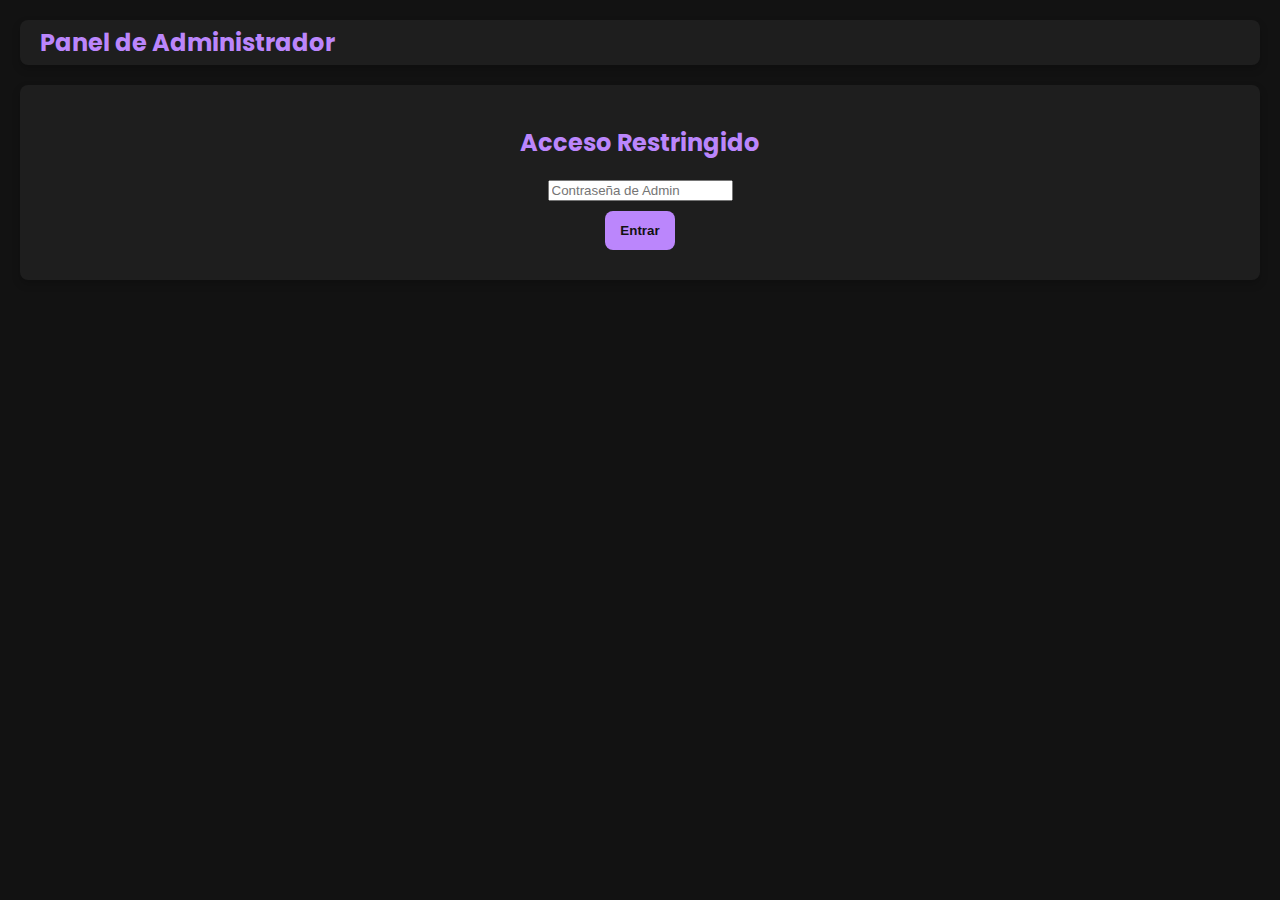
<file: admin.html>
<!DOCTYPE html>
<html lang="es">
<head>
    <meta charset="UTF-8">
    <meta name="viewport" content="width=device-width, initial-scale=1.0">
    <title>Admin - Porra DORM</title>
    <link rel="preconnect" href="https://fonts.googleapis.com">
    <link rel="preconnect" href="https://fonts.gstatic.com" crossorigin>
    <link href="https://fonts.googleapis.com/css2?family=Poppins:wght@400;700&display=swap" rel="stylesheet">
    <link rel="stylesheet" href="/static/style.css">
</head>
<body>
    <div id="notification-container"></div>
    <header>
        <h1>Panel de Administrador</h1>
    </header>
    <main>
        <section id="login-section">
            <h2>Acceso Restringido</h2>
            <form id="login-form">
                <div class="form-row">
                    <input type="password" id="admin-password" placeholder="Contraseña de Admin" required>
                </div>
                <button type="submit">Entrar</button>
            </form>
        </section>

        <section id="admin-panel-section" style="display: none;">
            <div class="admin-column">
                <h2>Crear Nuevo Partido</h2>
                <form id="create-match-form">
                    <div class="form-row">
                        <input type="text" id="competicion" placeholder="Competición (ej: La Liga)" required>
                    </div>
                    <div class="form-row">
                        <input type="datetime-local" id="fecha" required>
                    </div>
                    <div class="form-row">
                        <input type="text" id="equipo-local" placeholder="Equipo Local" required>
                    </div>
                    <div class="form-row">
                        <input type="text" id="equipo-visitante" placeholder="Equipo Visitante" required>
                    </div>
                    <div class="form-row">
                        <input type="number" id="jornada" placeholder="Jornada" required min="1">
                    </div>
                    <div class="form-row">
                        <input type="checkbox" id="es-partidazo">
                        <label for="es-partidazo">Marcar como Partidazo DORM (x2)</label>
                    </div>
                    <button type="submit">Crear Partido</button>
                </form>
                <hr style="margin: 40px 0;">
                <h2>Gestionar Memes</h2>
                <form id="create-meme-form">
                    <div class="form-row">
                        <input type="url" id="meme-url" placeholder="URL de la imagen del meme" required>
                    </div>
                    <div class="form-row">
                        <input type="text" id="meme-desc" placeholder="Descripción corta (opcional)">
                    </div>
                    <button type="submit">Añadir Meme</button>
                </form>
                <hr>
                <h3>Memes Actuales</h3>
                <div id="memes-list-container">
                    </div>
                <hr style="margin: 40px 0;">
                <hr style="margin: 40px 0;"> <h2>Gestionar Usuarios</h2>
                <form id="create-user-form">
                    <div class="form-row">
                        <input type="text" id="alias" placeholder="Alias (ej: Xyri)" required>
                    </div>
                    <div class="form-row">
                        <input type="text" id="discord-id" placeholder="ID de Discord (ej: xyri#3288)" required>
                    </div>
                    <button type="submit">Añadir Usuario</button>
                </form>
                <hr>
                <h3>Usuarios Actuales</h3>
                <div id="users-list-container">
                    </div>
            </div>

            <div class="admin-column">
                <h2>Partidos por Finalizar</h2>
                <div id="upcoming-matches-container">
                    </div>

            <div class="admin-column">
                <h2>Historial de Partidos Finalizados</h2>
                <div id="finished-matches-container">
                    </div>
            </div>
            </div>
                <div class="admin-column">
        <h2>Finalizar Temporada LaLiga</h2>
        <a href="/gestion-temporada" class="button-link" style="text-decoration:none;">Ver/Gestionar Predicciones</a>
            <hr>
        <form id="finalize-season-form">
            <h3>Clasificación</h3>
            <div class="form-row-stacked">
                <label for="res-campeon">🏆 Campeón</label>
                <select id="res-campeon" required></select>
            </div>
            <div class="form-row-stacked">
                <label>🎟️ Clasificados para UCL</label>
                <div class="form-grid">
                    <select class="res-ucl" required></select>
                    <select class="res-ucl" required></select>
                    <select class="res-ucl" required></select>
                </div>
            </div>
            <div class="form-row-stacked">
                <label>🌍 Clasificados para Europa League</label>
                <div class="form-grid">
                    <select class="res-el" required></select>
                    <select class="res-el" required></select>
                </div>
            </div>
            <div class="form-row-stacked">
                <label for="res-conference">🌱 Clasificado para Conference</label>
                <select id="res-conference" required></select>
            </div>
            <div class="form-row-stacked">
                <label>👇 Equipos que Descienden</label>
                <div class="form-grid">
                    <select class="res-descenso" required></select>
                    <select class="res-descenso" required></select>
                    <select class="res-descenso" required></select>
                </div>
            </div>

            <h3>Premios Individuales</h3>
            <div class="form-row-stacked">
                <label>⚽ Pichichi</label>
                <div class="player-selector-group">
                    <select class="team-selector" data-player-target="res-pichichi"></select>
                    <select id="res-pichichi" class="player-selector" required></select>
                </div>
            </div>
            <div class="form-row-stacked">
                <label>🎯 Máximo Asistente</label>
                <div class="player-selector-group">
                    <select class="team-selector" data-player-target="res-max-asistente"></select>
                    <select id="res-max-asistente" class="player-selector" required></select>
                </div>
            </div>
            <div class="form-row-stacked">
                <label>🧤 Premio Zamora</label>
                <div class="player-selector-group">
                    <select class="team-selector" data-player-target="res-zamora" data-filter="goalkeeper"></select>
                    <select id="res-zamora" class="player-selector" required></select>
                </div>
            </div>
            <div class="form-row-stacked">
                <label>🇪🇸 Premio Zarra</label>
                <div class="player-selector-group">
                    <select class="team-selector" data-player-target="res-zarra" data-filter="spanish"></select>
                    <select id="res-zarra" class="player-selector" required></select>
                </div>
            </div>
            <div class="form-row-stacked">
                <label>🏆 MVP de la Temporada</label>
                <div class="player-selector-group">
                    <select class="team-selector" data-player-target="res-mvp"></select>
                    <select id="res-mvp" class="player-selector" required></select>
                </div>
            </div>

            <button type="submit">Calcular y Repartir Puntos Finales</button>
        </form>
    </div>
        </section>
    </main>
            <div id="edit-modal" class="modal-overlay" style="display:none;">
                <div class="modal-content">
                    <h2>Editar Predicción</h2>
                    <form id="edit-prediction-form">
                        <input type="hidden" id="edit-prediction-id">
                        <div class="form-row">
                            <input type="number" id="edit-goles-local" required>
                            <span>-</span>
                            <input type="number" id="edit-goles-visitante" required>
                        </div>
                        <div class="form-row">
                            <select id="edit-goleador" required></select>
                        </div>
                        <div class="form-row">
                            <select id="edit-mvp" required></select>
                        </div>
                        <div class="modal-actions">
                            <button type="submit">Guardar Cambios</button>
                            <button type="button" id="cancel-edit-btn">Cancelar</button>
                        </div>
                    </form>
                </div>
            </div>
    
    <script src="/static/data.js" defer></script>
    <script src="/static/admin.js" defer></script>
</body>
</html>
</file>
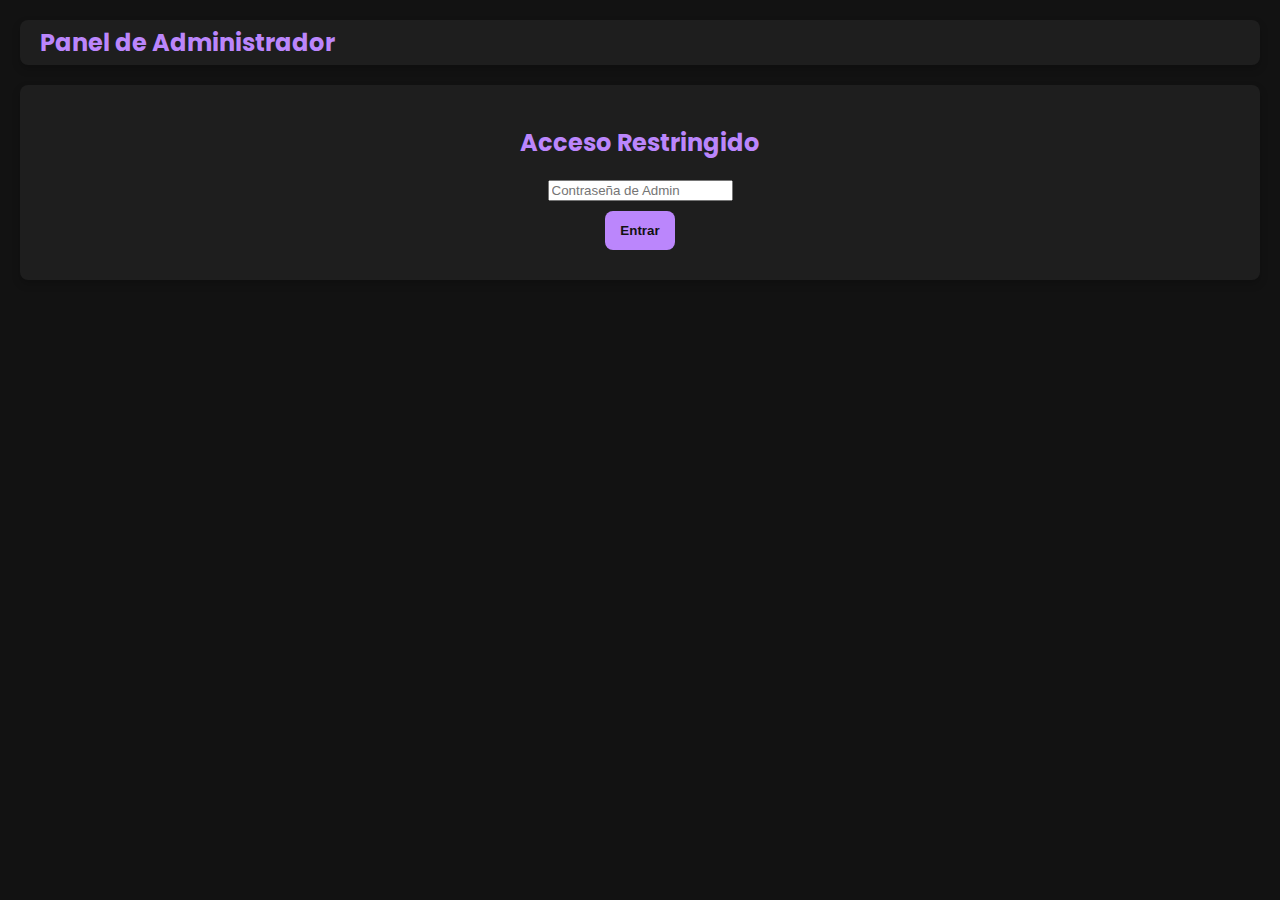
<file: static/admin.html>
<!DOCTYPE html>
<html lang="es">
<head>
    <meta charset="UTF-8">
    <meta name="viewport" content="width=device-width, initial-scale=1.0">
    <title>Admin - Porra DORM</title>
    <link rel="preconnect" href="https://fonts.googleapis.com">
    <link rel="preconnect" href="https://fonts.gstatic.com" crossorigin>
    <link href="https://fonts.googleapis.com/css2?family=Poppins:wght@400;700&display=swap" rel="stylesheet">
    <link rel="stylesheet" href="/static/style.css">
</head>
<body>
    <div id="notification-container"></div>
    <header>
        <h1>Panel de Administrador</h1>
    </header>
    <main>
        <section id="login-section">
            <h2>Acceso Restringido</h2>
            <form id="login-form">
                <div class="form-row">
                    <input type="password" id="admin-password" placeholder="Contraseña de Admin" required>
                </div>
                <button type="submit">Entrar</button>
            </form>
        </section>

        <section id="admin-panel-section" style="display: none;">
            <div class="admin-column">
                <h2>Crear Nuevo Partido</h2>
                <form id="create-match-form">
                    <div class="form-row">
                        <input type="text" id="competicion" placeholder="Competición (ej: La Liga)" required>
                    </div>
                    <div class="form-row">
                        <input type="datetime-local" id="fecha" required>
                    </div>
                    <div class="form-row">
                        <input type="text" id="equipo-local" placeholder="Equipo Local" required>
                    </div>
                    <div class="form-row">
                        <input type="text" id="equipo-visitante" placeholder="Equipo Visitante" required>
                    </div>
                    <div class="form-row">
                        <input type="number" id="jornada" placeholder="Jornada" required min="1">
                    </div>
                    <div class="form-row">
                        <input type="checkbox" id="es-partidazo">
                        <label for="es-partidazo">Marcar como Partidazo DORM (x2)</label>
                    </div>
                    <button type="submit">Crear Partido</button>
                </form>
                <hr style="margin: 40px 0;">
                <h2>Gestionar Memes</h2>
                <form id="create-meme-form">
                    <div class="form-row">
                        <input type="url" id="meme-url" placeholder="URL de la imagen del meme" required>
                    </div>
                    <div class="form-row">
                        <input type="text" id="meme-desc" placeholder="Descripción corta (opcional)">
                    </div>
                    <button type="submit">Añadir Meme</button>
                </form>
                <hr>
                <h3>Memes Actuales</h3>
                <div id="memes-list-container">
                    </div>
                <hr style="margin: 40px 0;">
                <hr style="margin: 40px 0;"> <h2>Gestionar Usuarios</h2>
                <form id="create-user-form">
                    <div class="form-row">
                        <input type="text" id="alias" placeholder="Alias (ej: Xyri)" required>
                    </div>
                    <div class="form-row">
                        <input type="text" id="discord-id" placeholder="ID de Discord (ej: xyri#3288)" required>
                    </div>
                    <button type="submit">Añadir Usuario</button>
                </form>
                <hr>
                <h3>Usuarios Actuales</h3>
                <div id="users-list-container">
                    </div>
            </div>

            <div class="admin-column">
                <h2>Partidos por Finalizar</h2>
                <div id="upcoming-matches-container">
                    </div>

            <div class="admin-column">
                <h2>Historial de Partidos Finalizados</h2>
                <div id="finished-matches-container">
                    </div>
            </div>
            </div>
                <div class="admin-column">
        <h2>Finalizar Temporada LaLiga</h2>
        <a href="/gestion-temporada" class="button-link" style="text-decoration:none;">Ver/Gestionar Predicciones</a>
            <hr>
        <form id="finalize-season-form">
            <h3>Clasificación</h3>
            <div class="form-row-stacked">
                <label for="res-campeon">🏆 Campeón</label>
                <select id="res-campeon" required></select>
            </div>
            <div class="form-row-stacked">
                <label>🎟️ Clasificados para UCL</label>
                <div class="form-grid">
                    <select class="res-ucl" required></select>
                    <select class="res-ucl" required></select>
                    <select class="res-ucl" required></select>
                </div>
            </div>
            <div class="form-row-stacked">
                <label>🌍 Clasificados para Europa League</label>
                <div class="form-grid">
                    <select class="res-el" required></select>
                    <select class="res-el" required></select>
                </div>
            </div>
            <div class="form-row-stacked">
                <label for="res-conference">🌱 Clasificado para Conference</label>
                <select id="res-conference" required></select>
            </div>
            <div class="form-row-stacked">
                <label>👇 Equipos que Descienden</label>
                <div class="form-grid">
                    <select class="res-descenso" required></select>
                    <select class="res-descenso" required></select>
                    <select class="res-descenso" required></select>
                </div>
            </div>

            <h3>Premios Individuales</h3>
            <div class="form-row-stacked">
                <label>⚽ Pichichi</label>
                <div class="player-selector-group">
                    <select class="team-selector" data-player-target="res-pichichi"></select>
                    <select id="res-pichichi" class="player-selector" required></select>
                </div>
            </div>
            <div class="form-row-stacked">
                <label>🎯 Máximo Asistente</label>
                <div class="player-selector-group">
                    <select class="team-selector" data-player-target="res-max-asistente"></select>
                    <select id="res-max-asistente" class="player-selector" required></select>
                </div>
            </div>
            <div class="form-row-stacked">
                <label>🧤 Premio Zamora</label>
                <div class="player-selector-group">
                    <select class="team-selector" data-player-target="res-zamora" data-filter="goalkeeper"></select>
                    <select id="res-zamora" class="player-selector" required></select>
                </div>
            </div>
            <div class="form-row-stacked">
                <label>🇪🇸 Premio Zarra</label>
                <div class="player-selector-group">
                    <select class="team-selector" data-player-target="res-zarra" data-filter="spanish"></select>
                    <select id="res-zarra" class="player-selector" required></select>
                </div>
            </div>
            <div class="form-row-stacked">
                <label>🏆 MVP de la Temporada</label>
                <div class="player-selector-group">
                    <select class="team-selector" data-player-target="res-mvp"></select>
                    <select id="res-mvp" class="player-selector" required></select>
                </div>
            </div>

            <button type="submit">Calcular y Repartir Puntos Finales</button>
        </form>
        <hr style="margin: 40px 0;">

        <h2>Finalizar Champions League</h2>
        <a href="/gestion-champions" class="button-link" style="text-decoration:none;">Gestionar Champions</a>
        <form id="finalize-champions-form">
            <div class="form-row-stacked">
                <label>🏆 Campeón</label>
                <select id="res-champions-campeon" required></select>
            </div>
            <div class="form-row-stacked">
                <label>⚽ Pichichi (Máximo Goleador)</label>
                <div class="player-selector-group">
                    <select class="team-selector-champions" data-player-target="res-champions-pichichi"></select>
                    <select id="res-champions-pichichi" name="pichichi" class="player-selector" required></select>
                </div>
            </div>
            <div class="form-row-stacked">
                <label>🎯 Máximo Asistente</label>
                <div class="player-selector-group">
                    <select class="team-selector-champions" data-player-target="res-champions-max-asistente"></select>
                    <select id="res-champions-max-asistente" name="max-asistente" class="player-selector" required></select>
                </div>
            </div>
            <div class="form-row-stacked">
                <label>🌟 MVP del Torneo</label>
                <div class="player-selector-group">
                    <select class="team-selector-champions" data-player-target="res-champions-mvp"></select>
                    <select id="res-champions-mvp" name="mvp" class="player-selector" required></select>
                </div>
            </div>
            <button type="submit">Calcular Puntos de Champions</button>
         </form>
    </div>
        </section>
    </main>
            <div id="edit-modal" class="modal-overlay" style="display:none;">
                <div class="modal-content">
                    <h2>Editar Predicción</h2>
                    <form id="edit-prediction-form">
                        <input type="hidden" id="edit-prediction-id">
                        <div class="form-row">
                            <input type="number" id="edit-goles-local" required>
                            <span>-</span>
                            <input type="number" id="edit-goles-visitante" required>
                        </div>
                        <div class="form-row">
                            <select id="edit-goleador" required></select>
                        </div>
                        <div class="form-row">
                            <select id="edit-mvp" required></select>
                        </div>
                        <div class="modal-actions">
                            <button type="submit">Guardar Cambios</button>
                            <button type="button" id="cancel-edit-btn">Cancelar</button>
                        </div>
                    </form>
                </div>
            </div>
    
    <script src="/static/data.js" defer></script>
    <script src="/static/admin.js" defer></script>
</body>
</html>
</file>
<file: static/style.css>
/* Regla global para que el padding y el borde no aumenten el tamaño de las cajas */
* {
    box-sizing: border-box;
}

/* :root define las variables para nuestro tema oscuro por defecto */
:root {
    --color-background: #121212;
    --color-surface: #1e1e1e;
    --color-primary: #bb86fc;
    --color-text: #e0e0e0;
    --color-border: #333;
    --color-hover: #2a2a2a;
}

/* Cuando el body tenga la clase .light-mode, se usarán estas variables */
body.light-mode {
    --color-background: #EEEEEE; /* Tu color anti-flash white */
    --color-surface: #ffffff;
    --color-primary: #6200ee;
    --color-text: #121212;
    --color-border: #dddddd;
    --color-hover: #f5f5f5;
}

/* Ahora, usamos las variables en nuestros estilos */
body {
    font-family: 'Poppins', sans-serif;
    background-color: var(--color-background);
    color: var(--color-text);
    margin: 0;
    padding: 20px;
    text-align: center;
    transition: background-color 0.3s, color 0.3s;
}

main {
    max-width: 1280px;
    margin: 0 auto;
}

header, main > section {
    background-color: var(--color-surface);
    border-radius: 8px;
    padding: 20px;
    margin-bottom: 20px;
    box-shadow: 0 4px 8px rgba(0, 0, 0, 0.2);
    transition: background-color 0.3s;
}

header {
    max-width: 1280px; /* Ancho máximo para que coincida con el main */
    margin: 0 auto 20px auto; /* Centrado y con margen inferior */
    background-color: var(--color-surface);
    border-radius: 8px;
    padding: 5px 20px; /* Padding reducido para hacerlo menos alto */
    box-shadow: 0 4px 8px rgba(0, 0, 0, 0.2);
    display: flex;
    justify-content: space-between;
    align-items: center;
}

#header-crest {
    height: 40px; /* Altura del escudo */
}

.header-left {
    display: flex;
    align-items: center;
    gap: 15px; /* Espacio entre el escudo y el texto */
}

h1, h2 {
    color: var(--color-primary);
}

/* --- ESTILOS DE LA TABLA Y FORMULARIO --- */

table {
    width: 100%;
    border-collapse: collapse;
    margin-top: 20px;
}

th, td {
    padding: 12px;
    border-bottom: 1px solid var(--color-border);
}

th {
    background-color: var(--color-primary);
    color: var(--color-background); /* Color de texto que contrasta con el primario */
}

tbody tr:hover {
    background-color: var(--color-hover);
}

.match-prediction {
    border: 1px solid var(--color-border);
    border-radius: 8px;
    padding: 15px;
    margin-bottom: 15px;
}

.form-row {
    display: flex;
    justify-content: center;
    align-items: center;
    gap: 10px;
    margin-top: 10px;
}

input[type="number"], input[type="text"] {
    background-color: var(--color-background);
    color: var(--color-text);
    border: 1px solid var(--color-border);
    border-radius: 4px;
    padding: 8px;
    width: 150px;
    text-align: center;
}

input[type="number"] {
    width: 80px;
}

button, #theme-toggle {
    background-color: var(--color-primary);
    color: var(--color-background);
    border: none;
    padding: 12px 15px;
    border-radius: 8px;
    font-weight: bold;
    cursor: pointer;
    margin-top: 10px;
    margin-bottom: 10px;
    transition: transform 0.2s ease-in-out, background-color 0.3s;
}

button:hover, #theme-toggle:hover {
    transform: scale(1.05);
}

/* --- ESTILOS PARA EL CARRUSEL --- */
#hero-carousel {
    width: 100%;
    max-width: 1280px; /* Ancho máximo que ya teníamos */
    height: 450px;      /* Altura fija que propones */
    margin: 0 auto 20px auto;
    border-radius: 8px;
    overflow: hidden;
    background-color: #000; /* Fondo negro por si la imagen no carga */
    display: flex;
    align-items: center;
    justify-content: center;
}

#carousel-image {
    width: 100%;
    height: 100%;
    object-fit: cover; /* Esta es la magia: la imagen cubre el espacio sin deformarse */
}

.partidazo-label {
    font-weight: bold;
    color: var(--color-primary);
    font-size: 1.1em;
}
.match-info {
    font-size: 0.9em;
    opacity: 0.8;
    margin-bottom: 5px;
}

.button-link {
    display: inline-block;
    background-color: var(--color-primary);
    color: var(--color-background);
    padding: 15px 30px;
    text-decoration: none;
    border-radius: 8px;
    font-weight: bold;
    transition: transform 0.2s ease-in-out;
}

.button-link:hover {
    transform: scale(1.05);
}

/* Oculta las flechas en los campos de número para Chrome, Safari, Edge, etc. */
input[type=number]::-webkit-inner-spin-button, 
input[type=number]::-webkit-outer-spin-button { 
  -webkit-appearance: none; 
  margin: 0; 
}

.user-input-container {
    margin-bottom: 20px;
}

#discord-username {
    width: 300px; /* Un poco más ancho para que quepa el nombre */
}

select {
    background-color: var(--color-background);
    color: var(--color-text);
    border: 1px solid var(--color-border);
    border-radius: 4px;
    padding: 8px;
    /* Le damos un ancho flexible que crece, pero no más de 250px */
    flex-grow: 1;
    max-width: 250px;
    text-align: center;
}

.match-header {
    display: flex;
    align-items: center;
    justify-content: center;
    gap: 15px; /* Espacio entre escudos y texto */
}

.team-crest {
    width: 40px;
    height: 40px;
}

/* --- ESTILOS DE NOTIFICACIÓN --- */
#notification-container {
    position: fixed; /* Se queda fijo en la pantalla */
    top: 20px;
    left: 50%;
    transform: translateX(-50%); /* Truco para centrarlo perfectamente */
    padding: 15px 25px;
    border-radius: 8px;
    color: #fff;
    font-weight: bold;
    z-index: 1000; /* Para que esté por encima de todo */
    opacity: 0;
    visibility: hidden;
    transition: opacity 0.5s, visibility 0.5s;
}

#notification-container.show {
    opacity: 1;
    visibility: visible;
}

#notification-container.success {
    background-color: #2E7D32; /* Verde oscuro para éxito */
}

#notification-container.error {
    background-color: #C62828; /* Rojo oscuro para error */
}

.leaderboards-wrapper {
    display: flex;
    gap: 20px;
    align-items: flex-start;
}
.leaderboard-box {
    flex: 1;
}
.monthly-header {
    display: flex;
    justify-content: space-between;
    align-items: center;
}
#month-selector {
    background-color: var(--color-background);
    color: var(--color-text);
    border: 1px solid var(--color-border);
    border-radius: 4px;
    padding: 5px;
}

#admin-panel-section {
    /* Propiedades de layout que ya teníamos */
    display: flex;
    gap: 30px;
    align-items: flex-start;

    /* Propiedades para quitar el fondo de la caja contenedora */
    background-color: transparent;
    box-shadow: none;
    padding: 0;
}
.admin-column {
    flex: 1;
    background-color: rgba(0,0,0,0.2);
    padding: 20px;
    border-radius: 8px;
}
.upcoming-match-item {
    border-bottom: 1px solid var(--color-border);
    padding: 15px 0;
    margin-bottom: 15px;
}
.match-details {
    margin-bottom: 10px;
}
.result-form {
    display: flex;
    flex-wrap: wrap;
    gap: 10px;
}
.result-form input {
    flex-grow: 1;
    width: 100px; /* Ancho base para los inputs de resultado */
}
.result-form button {
    margin-top: 0;
    flex-basis: 100%; /* El botón ocupa toda la línea */
}

/* --- AJUSTES DE ALINEACIÓN --- */

/* Alinea el h3 "General" a la derecha */
.leaderboard-box:first-child h3 {
    text-align: left;
    padding-right: 15px; /* Un poco de espacio para que no se pegue al borde */
}

/* Alinea los nombres de usuario (la segunda columna de la tabla) a la derecha */
tbody tr td:nth-child(2) {
    text-align: left;
}

/* --- ESTILOS DE FACTOUS --- */
#factous-popup {
    position: fixed;
    bottom: 20px;
    right: 20px;
    display: flex;
    align-items: flex-end;
    z-index: 1000;
    opacity: 0;
    transform: translateY(20px);
    visibility: hidden;
    transition: all 0.5s ease-in-out;
}

#factous-popup.show {
    opacity: 1;
    transform: translateY(0);
    visibility: visible;
}

#factous-image {
    height: 140px;
    width: auto;
}

#factous-text-bubble {
    background-color: var(--color-surface);
    color: var(--color-text);
    padding: 15px;
    border-radius: 10px;
    margin-right: -20px;
    margin-bottom: 25px;
    max-width: 250px;
    box-shadow: 0 4px 8px rgba(0,0,0,0.3);
    position: relative;
    border: 2px solid var(--color-primary);
}

#factous-text-bubble::after {
    content: '';
    position: absolute;
    bottom: -10px;
    right: 25px;
    border-width: 10px;
    border-style: solid;
    border-color: var(--color-primary) transparent transparent transparent;
}

.meme-item {
    display: flex;
    align-items: center;
    gap: 15px;
    margin-bottom: 10px;
    background-color: rgba(0,0,0,0.3);
    padding: 10px;
    border-radius: 4px;
}
.meme-preview {
    width: 100px;
    height: auto;
}
.meme-item span {
    flex-grow: 1; /* Ocupa el espacio sobrante */
}
.delete-meme-btn {
    background-color: #C62828; /* Rojo de error */
    margin-top: 0;
}

/* Ajuste para centrar verticalmente el título en el header */
header h1 {
    margin: 0; /* Elimina el margen por defecto del h1 */
    font-size: 1.5em; /* Puedes ajustar el tamaño si lo ves muy grande */
}
</file>
